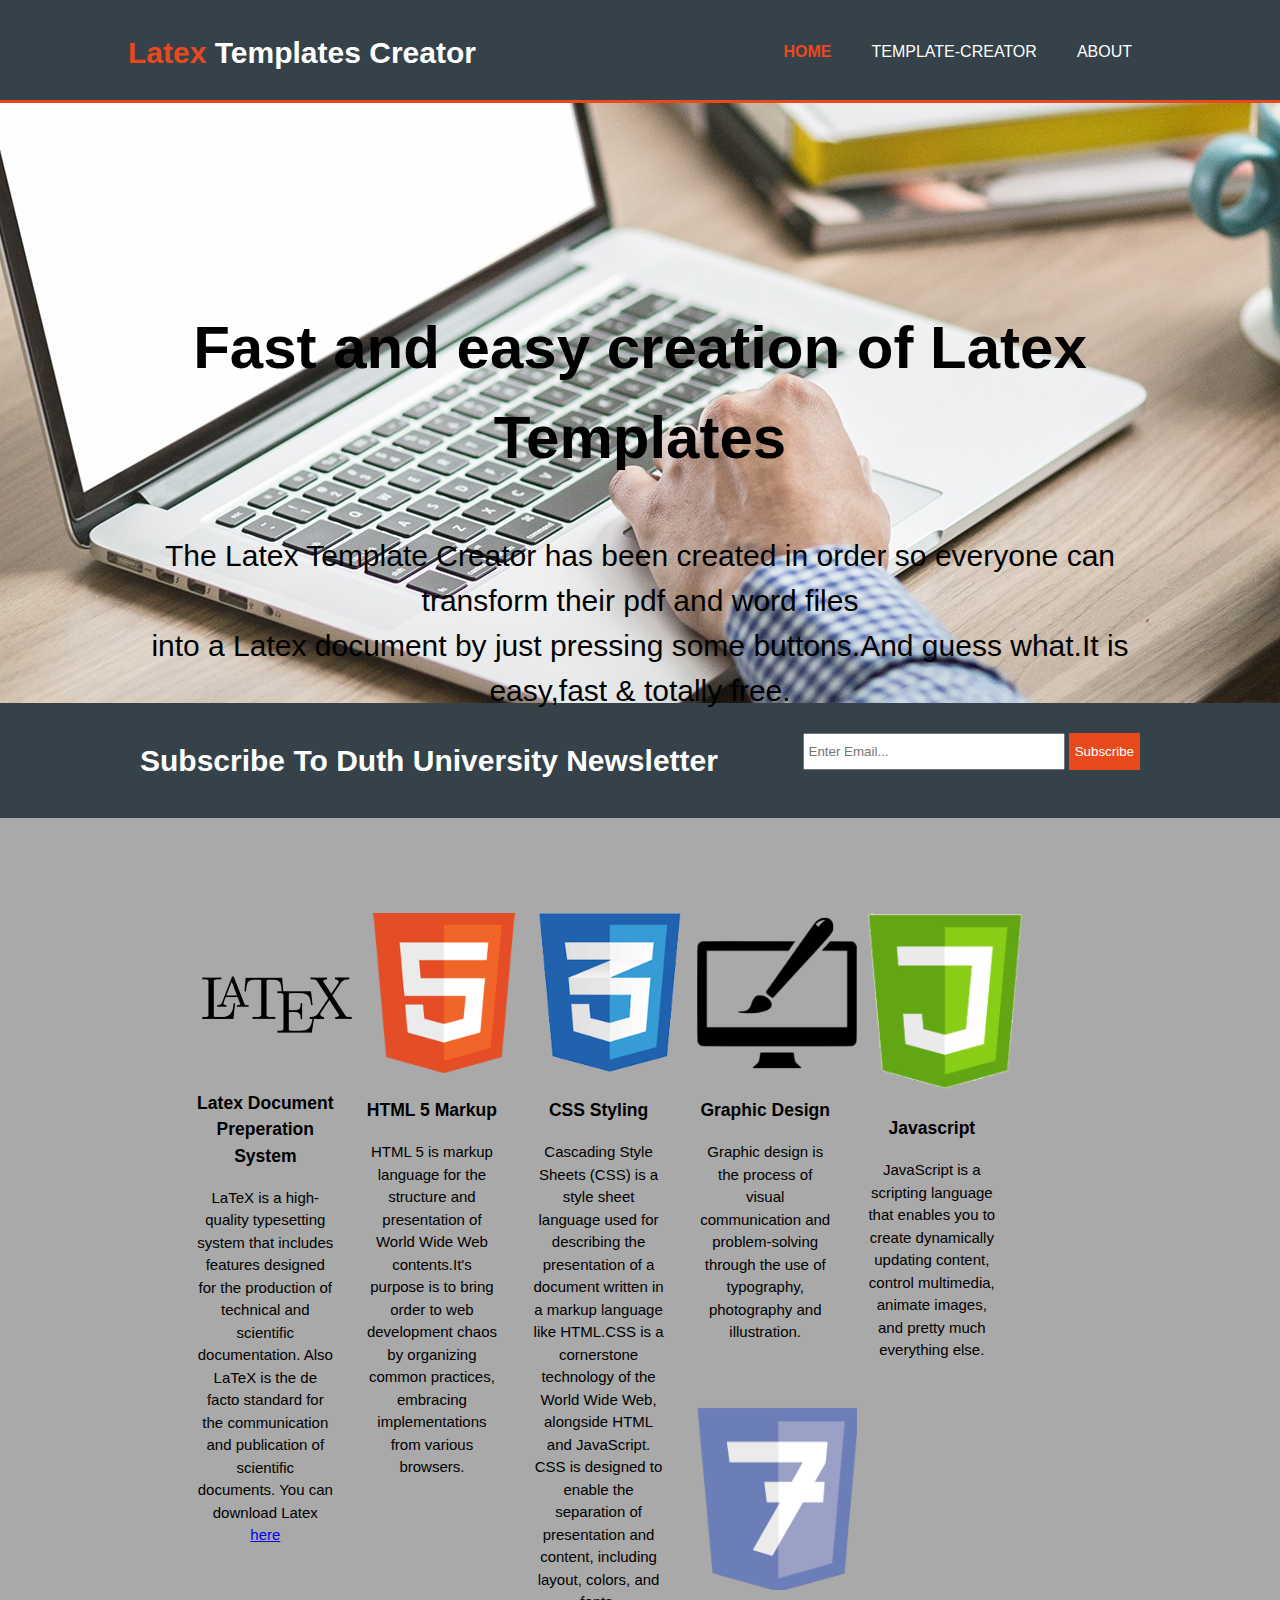
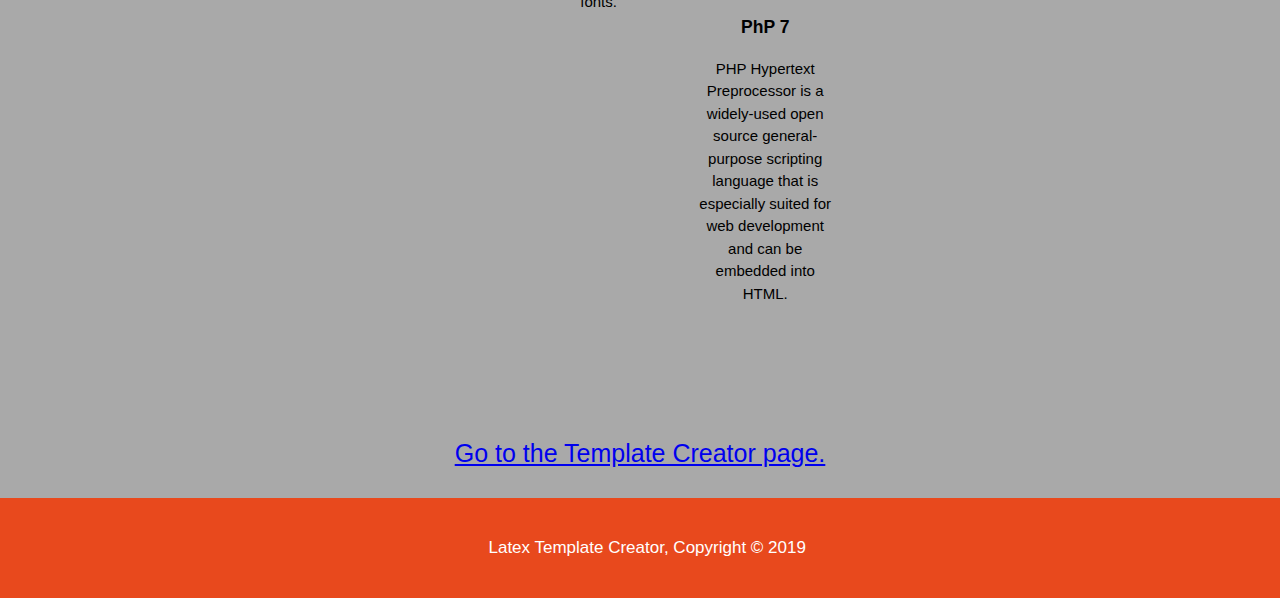
<file: index.html>
<!DOCTYPE html>

<html lang="eng">
    <head>
        
        <meta charset="utf-8">
        <meta name="viewport" content="width=device-width">
        
        <meta name="description" content="A site to create latex templates">
        <meta name="keywords" content=" latex, editor, duth, latex templates, templates">
        <meta name="author" content="Michalis Meliopoulos">
        <meta name="copyright" content="Michalis Meliopoulos">
        <meta name="language" content="EN">
       
        
        <title>Latex Template Creator | Welcome</title>
        
        <link rel="stylesheet" type="text/css" href="CSS/Style.css">
    
     </head>

    <body>
        <header>
            <div class="container">
                <div id="branding">
                    <h1> <span class="highlight"> Latex </span> Templates Creator</h1>
                </div>
                <nav id="horizontal">
                    <ul>
                        <li class="current"><a href="index.html">Home</a></li>
                        <li><a href="Creator.html">Template-Creator</a></li>
                        <li><a href="About.html">About</a></li>    
                    </ul>
                </nav>
            </div>
        </header>

        <section id="showcase">
            <div class="container">
                <h1>Fast and easy creation of Latex Templates</h1>
                <p>The Latex Template Creator has been created in order so everyone can transform their pdf and word files <br> into a Latex document by just pressing some buttons.And guess what.It is easy,fast & totally free. </p>
            </div>
        </section>
        

        <section id="newsletter">
            <div class="container">
                <h1>Subscribe To Duth University Newsletter</h1>
                <form>
                    <input type="email" placeholder="Enter Email...">  
                    <button type="submit" class="button_1">Subscribe</button>    
                </form>
            </div>
        </section>


        <section id="boxes">
            <div class="container">
                <div class="box">
                    <img id="latex_pic" src="images/Latex%20logo.png">
                    <h3 id="latex_h3">Latex Document Preperation System</h3>
                    <p>LaTeX is a high-quality typesetting system that includes features designed for the production of technical and scientific documentation. Also LaTeX is the de facto standard for the communication and publication of scientific documents. You can download Latex <a href="https://www.latex-project.org/get/">here</a> </p>
                </div>
                

                <div class="box">
                    <img src="images/logo_html.png">
                    <h3>HTML 5 Markup</h3>
                    <p>HTML 5 is markup language for the structure and presentation of World Wide Web contents.It's purpose is to bring order to web development chaos by organizing common practices, embracing implementations from various browsers.</p>
                </div>

                <div class="box">
                    <img src="images/logo_css.png">
                    <h3>CSS Styling</h3>
                    <p>Cascading Style Sheets (CSS) is a style sheet language used for describing the presentation of a document written in a markup language like HTML.CSS is a cornerstone technology of the World Wide Web, alongside HTML and JavaScript.
                        CSS is designed to enable the separation of presentation and content, including layout, colors, and fonts.</p>        
                </div> 

                <div class="box">
                    <img src="images/logo_brush.png">
                    <h3>Graphic Design</h3>
                    <p>Graphic design is the process of visual communication and problem-solving through the use of typography, photography and illustration.</p>
                </div>
                
                <div class="box">
                    <img id="js_pic" src="images/javascript_logo.png">
                    <h3>Javascript</h3>
                    <p>JavaScript is a scripting language that enables you to create dynamically updating content, control multimedia, animate images, and pretty much everything else.</p>
                </div>
                
                <div class="box">
                    <img src="images/php_logo.png">
                    <h3>PhP 7</h3>
                    <p>PHP Hypertext Preprocessor is a widely-used open source general-purpose scripting language that is especially suited for web development and can be embedded into HTML.</p>
                </div>
            </div>
        </section>
        
        <p id="fastcreator"><a href="Creator.html">Go to the Template Creator page.</a></p>

        <footer>
            <p> Latex Template Creator, Copyright &copy; 2019</p>
        </footer>
    </body>
</html>
</file>
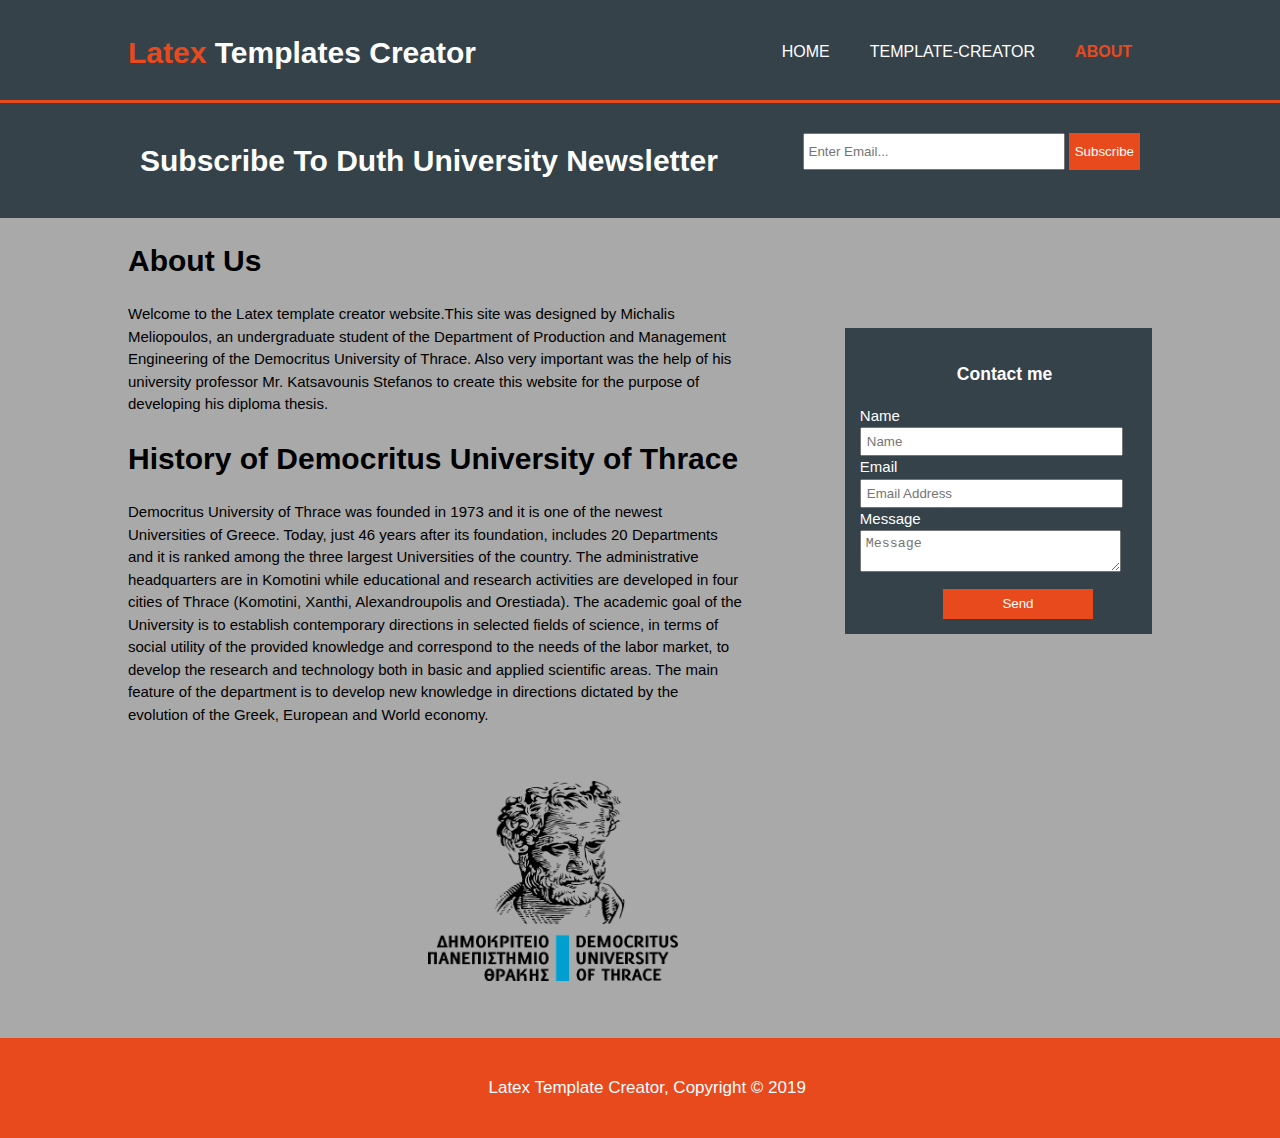
<file: About.html>
<!DOCTYPE html>

<html lang="eng">
    <head>
        
        <meta charset="utf-8">
        <meta name="viewport" content="width=device-width">
        
        <meta name="description" content="A site to create latex templates">
        <meta name="keywords" content=" latex, editor, duth, latex templates, templates">
        <meta name="author" content="Michalis Meliopoulos">
        <meta name="copyright" content="Michalis Meliopoulos">
        <meta name="language" content="EN">
       
        
        <title>Latex Template Creator | About</title>
        
        <link rel="stylesheet" type="text/css" href="CSS/Style.css">
    
     </head>

    <body>
        <header>
            <div class="container">
                <div id="branding">
                    <h1> <span class="highlight"> Latex </span> Templates Creator</h1>
                </div>
                <nav id="horizontal">
                    <ul>
                        <li><a href="index.html">Home</a></li>
                        <li><a href="Creator.html">Template-Creator</a></li>
                        <li class="current"><a href="About.html">About</a></li>    
                    </ul>
                </nav>
            </div>
        </header>
        

        <section id="newsletter">
            <div class="container">
                <h1>Subscribe To Duth University Newsletter</h1>
                <form>
                    <input type="email" placeholder="Enter Email...">  
                    <button type="submit" class="button_1">Subscribe</button>    
                </form>
            </div>
        </section>


        <section id="main">
            <div class="container">
                <article id="main-col">
                    <h1 class="page-title">About Us</h1>
                    
                    <p>Welcome to the Latex template creator website.This site was designed by Michalis Meliopoulos, an undergraduate student  of the Department of Production and Management Engineering of the Democritus University of Thrace. Also very important was  the help of his university professor Mr. Katsavounis Stefanos to create this website for the purpose of developing his diploma thesis.</p>
                    
                    <h1 class="page-title">History of Democritus University of Thrace</h1>
                    
                    <p> Democritus University of Thrace was founded in 1973 and it is one of the newest Universities of Greece. Today, just 46 years after its foundation, includes 20 Departments and it is ranked among the three largest Universities of the country. The administrative headquarters are in Komotini while educational and research activities are developed in four cities of Thrace (Komotini, Xanthi, Alexandroupolis and Orestiada). The academic goal of the University is to establish contemporary directions in selected fields of science, in terms of social utility of the provided knowledge and correspond to the needs of the labor market, to develop the research and technology both in basic and applied scientific areas. The main feature of the department is to develop new knowledge in directions dictated by the evolution of the Greek, European and World economy.</p>
                    
                    <img id="university" src="images/duth.png">
                </article>
                
                <aside id="sidebar">
                    <div class="dark">
                        <h3 id="contact_h3">Contact me</h3>
                
                        <form class="message">
                            <div>
                                <label>Name</label><br>
                                <input type="text" placeholder="Name">
                            </div>
                            <div>
                                <label>Email</label><br>
                                <input type="email" placeholder="Email Address">
                            </div>
                            <div>
                                <label>Message</label><br>
                                <textarea placeholder="Message"></textarea>
                            </div>

                            <button class="button_2" type="submit">Send</button>
                        </form>
                
                    </div>
                </aside>
            </div>
        </section>
       
    
        <footer>
            <p> Latex Template Creator, Copyright &copy; 2019</p>
        </footer>
    </body>
</html>
</file>
<file: CSS/Style.css>
html{
    height: 100%;
    margin: 0%;
    padding: 0%;
}

body{
    font-family:sans-serif;
    font-size: 15px;
    line-height: 1.5;
    padding: 0;
    margin: 0;
    height: 100%;
    min-height: 100%;
    background-color: darkgrey;
}

/*Global*/
.container{
    width: 80%;
    margin: auto;
    overflow: hidden;    
}

ul{
    margin: 0;
    padding: 0;
}

.button_1{
    height:37px;
    background: #e8491d;
    border:0;
    padding-left: 6px;
    color: #ffffff;
}

.button_2{
    height:30px;
    width: 150px;
    background: #e8491d;
    border:0;
    padding-left: auto;
    color: #ffffff;
    margin-top: 10px;
    margin-left: 30%;
}

.dark{
    padding: 15px;
    background: #35424a;
    color: #ffffff;
    margin-top: 10px;
    margin-bottom: 10px;
}

/*Header*/
header{
    background: #35424a;
    color: #ffffff;
    padding-top: 30px;
    min-height: 70px;
    border-bottom: #e8491d 3px solid;    
}

header a/*(to menu ploigisis)*/{
    color: #ffffff;
    text-decoration: none;
    text-transform: uppercase;
    font-size: 16px;
}

header li{
    float: left;
    display:block;;
    padding: 0 20px 0 20px;
}

header #branding{
    float: left;
}

header #branding h1{
    margin: 0;
}

header nav{
    float: right;
    margin-top: 10px;
}

header .highlight, header .current a{
    color: #e8491d;
    font-weight: bold;
}

header a: hover{
    color: #cccccc;
    font-weight: bold;
}

/*Showcase*/

#showcase{
    background: url('../images/laptop.jpg') no-repeat;
    height: 600px;
    background-position:center;
    background-size:auto;
    text-align: center;
    color: black;
}

#showcase h1{
    margin-top: 200px;
    font-size: 60px;
    margin-bottom: 50px;
}

#showcase p{
    font-size: 30px;
}

/*Newsletter*/

#newsletter{
    padding: 15px;
    color: #ffffff;
    background: #35424a;
}

#newsletter h1{
    float: left;
}

#newsletter form{
    float:right;
    margin-top: 15px;
}

#newsletter input[type="email"]{
    padding: 4px;
    height: 25px;
    width: 250px;
}

#fastcreator {
    color: black;
    margin-top: 100px;
    text-decoration: none;
    font-size: 25px;
    text-align: center;
}

#fastcreator:hover{
    color: #e8491d;
    font-weight: bold;
}

#fastcreator:active{
    color:skyblue;
}

#fastcreator:visited{
    color: grey;
}

/*Boxes*/

#latex_pic{
    width: 4000px;
    margin-top: 61px;
}

#latex_h3{
    margin-top: 48px;
}

#boxes{
    margin-top: 80px;
    margin-left: 60px;
}

#boxes .box{
    float: left;
    text-align: center;
    width: 14%;
    padding: 15px;
}

#boxes .box img{
    width: 160px;
}

/*Sidebar*/
aside#sidebar{
    float: right;
    width: 30%;
    margin-top: 100px;
}

aside#sidebar .message input, aside#sidebar .message textarea{
    width: 90%;
    padding: 5px;
}

/*Main-col*/

article#main-col{
    float: left;
    width: 60%;
}

#contact_h3{
    margin-left: 35%;
}

#university{
    width: 250px;
    height: 200px;
    margin-top: 40px;
    margin-left: 300px;
    margin-bottom: 30px;
}

/*Template Creator*/

.dlists{
  font-family: cursive;
  border: 0px;
  text-align: left;
  font-size: 14px;
  padding: 10px 8px 10px 14px;
  background-color:transparent;
  width: 155px;    
  height: 17px;
  margin-left: 9%;
}

.row {
margin: 20px 10% 20px 8%;
}
.column {
  float: left;
  width: 16.3%;
}

select {
  -webkit-appearance: none;
  -moz-appearance: none;
  -ms-appearance: none;
  appearance: none;
  outline: 0;
  box-shadow: none;
  border-color: black !important;
  background: #e8491d;
  background-image: none;
}
/* Remove IE arrow */
select::-ms-expand {
  display: none;
}
/* Custom Select */
.select {
  position: relative;
  display: flex;
  width: 15em;
  height: 3em;
  line-height: 3;
  background: #2c3e50;
  overflow: hidden;
  border-radius: .25em;
}
select {
  flex: 1;
  padding: 0 .5em;
  color: #fff;
  cursor: pointer;
}
/* Arrow */
.select::after {
  content: '\25BC';
  position: absolute;
  top: 0;
  right: 0;
  padding: 0 1em;
  background: #34495e;
  cursor: pointer;
  pointer-events: none;
  -webkit-transition: .25s all ease;
  -o-transition: .25s all ease;
  transition: .25s all ease;
}
/* Transition */
.select:hover::after {
  color: #f39c12;
}


/* Clear floats after the columns */
.row:after {
  content: "";
  display: table;
  clear: both;
}


aside#final_sidebar{
    float: right;
    width: 35%;
    margin-top: 180px;
}


#convert{
    margin-top: 25px;
    margin-left: 10%;
    margin-bottom: 119px;
    border-color: 1px #e8491d;
    background-color: antiquewhite;
    resize:none;
}

a.link1:link {
    color: black;
    font-family: cursive;
    padding: 10px 20px;
    border: 2px solid #e8491d;
    font-size: 20px;
    text-decoration:none;
}
a.link1:visited {
  color:brown;
  background-color: transparent;
  text-decoration: none;
}
a.link1:hover {
  color:  #e8491d;
  background-color: transparent;
}
a.link1:active {
  color:chocolate;
  background-color: transparent;
  text-decoration: none;
}

.link2 {
    margin-top: 20px;
    font-size: 20px;
    border: 2px solid #e8491d;
    background: none;
    padding: 10px 20px;
    font-family: cursive;
    cursor: pointer;
}

.link2:hover {
  color: #e8491d;
  background-color: transparent;
}


footer{
    height: 60px;
    margin-top: 20px;
    padding: 20px;
    position:relative;
    margin-bottom: 0px;
    width: 98%;
    bottom: 0px;
    color: #ffffff;
    background-color: #e8491d;
    text-align: center;
    border: 0px;
    font-size: 17px;
}

/*Media Queries*/

@media(max-width: 768px){
    header #branding,
    header nav,
    header nav li,
    #newsletter h1,
    #newsletter form,
    #boxes .box,
    article#main-col,
    aside#sidebar{
        float: none;
        text-align: center;
        width: 100%; 
    }
    
    #showcase h1{
    margin-top: 200px;
    font-size: 50px;
    margin-bottom: 130px;
}

#showcase p{
    font-size: 23px;
}
    
    header{
        padding-bottom: 20px;
    }
    
    #showcase h1{
        margin-top: 40px;
    }
    
    #university{
        width: 300px;
        height: 150px;
        margin-top: 30px;
        margin-left: 1px;
    }
    
    #newsletter button, .message button{
        display:block;
    }
    
    #newsletter form input[type="email"], .message input, .message textarea{
        width: 100%;
        margin-bottom: 5px;
    }

}
</file>
